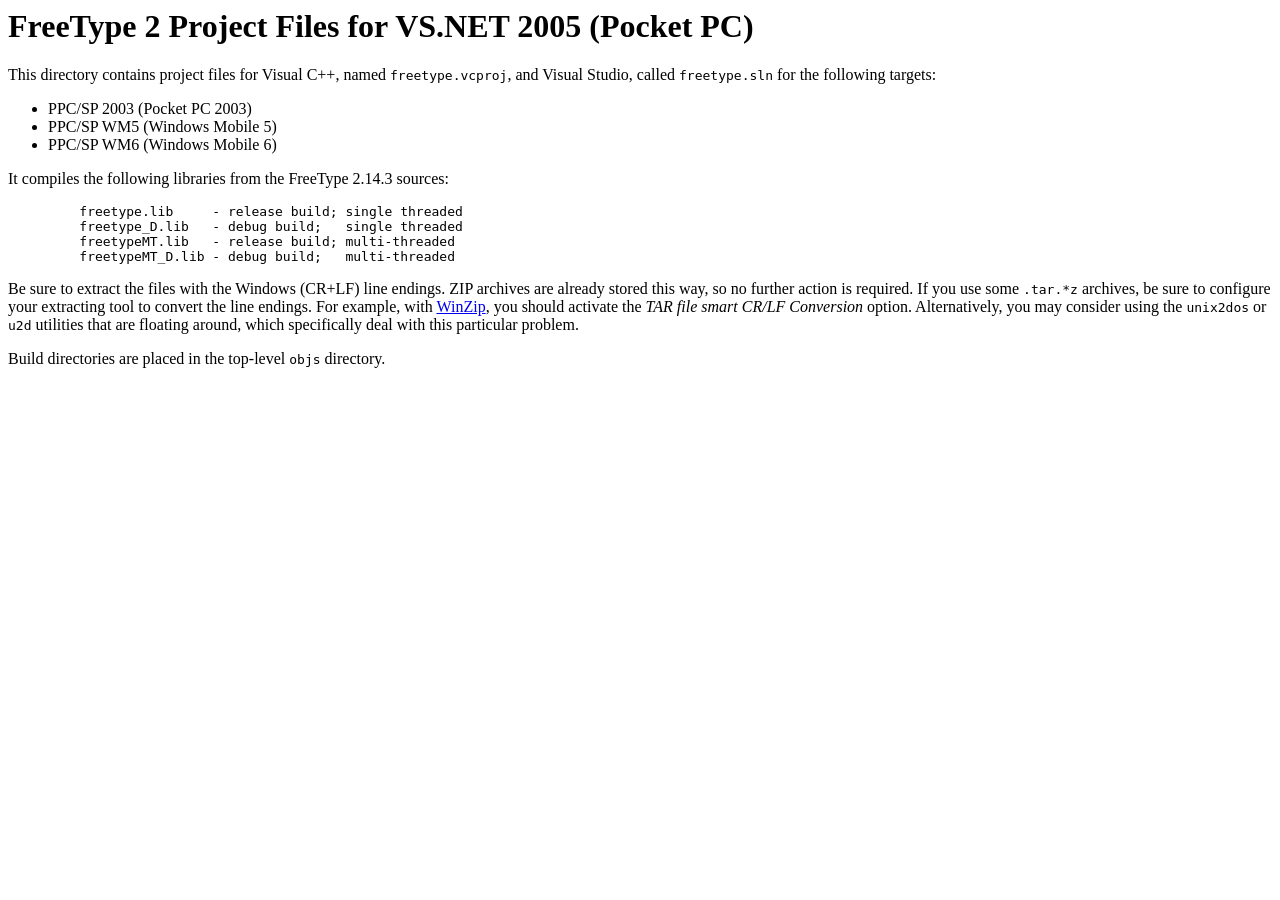
<file: managed_components/espressif__freetype/freetype/builds/wince/vc2005-ce/index.html>
<html>
<header>
<title>
  FreeType&nbsp;2 Project Files for VS.NET&nbsp;2005
  (Pocket PC)
</title>

<body>
<h1>
  FreeType&nbsp;2 Project Files for VS.NET&nbsp;2005
  (Pocket PC)
</h1>

<p>This directory contains project files for Visual C++, named
<tt>freetype.vcproj</tt>, and Visual Studio, called <tt>freetype.sln</tt> for
the following targets:

<ul>
  <li>PPC/SP 2003 (Pocket PC 2003)</li>
  <li>PPC/SP WM5 (Windows Mobile 5)</li>
  <li>PPC/SP WM6 (Windows Mobile 6)</li>
</ul>

It compiles the following libraries from the FreeType 2.14.3 sources:</p>

<ul>
  <pre>
    freetype.lib     - release build; single threaded
    freetype_D.lib   - debug build;   single threaded
    freetypeMT.lib   - release build; multi-threaded
    freetypeMT_D.lib - debug build;   multi-threaded</pre>
</ul>

<p>Be sure to extract the files with the Windows (CR+LF) line endings.  ZIP
archives are already stored this way, so no further action is required.  If
you use some <tt>.tar.*z</tt> archives, be sure to configure your extracting
tool to convert the line endings.  For example, with <a
href="https://www.winzip.com">WinZip</a>, you should activate the <em>TAR
file smart CR/LF Conversion</em> option.  Alternatively, you may consider
using the <tt>unix2dos</tt> or <tt>u2d</tt> utilities that are floating
around, which specifically deal with this particular problem.

<p>Build directories are placed in the top-level <tt>objs</tt>
directory.</p>

</body>
</html>
</file>
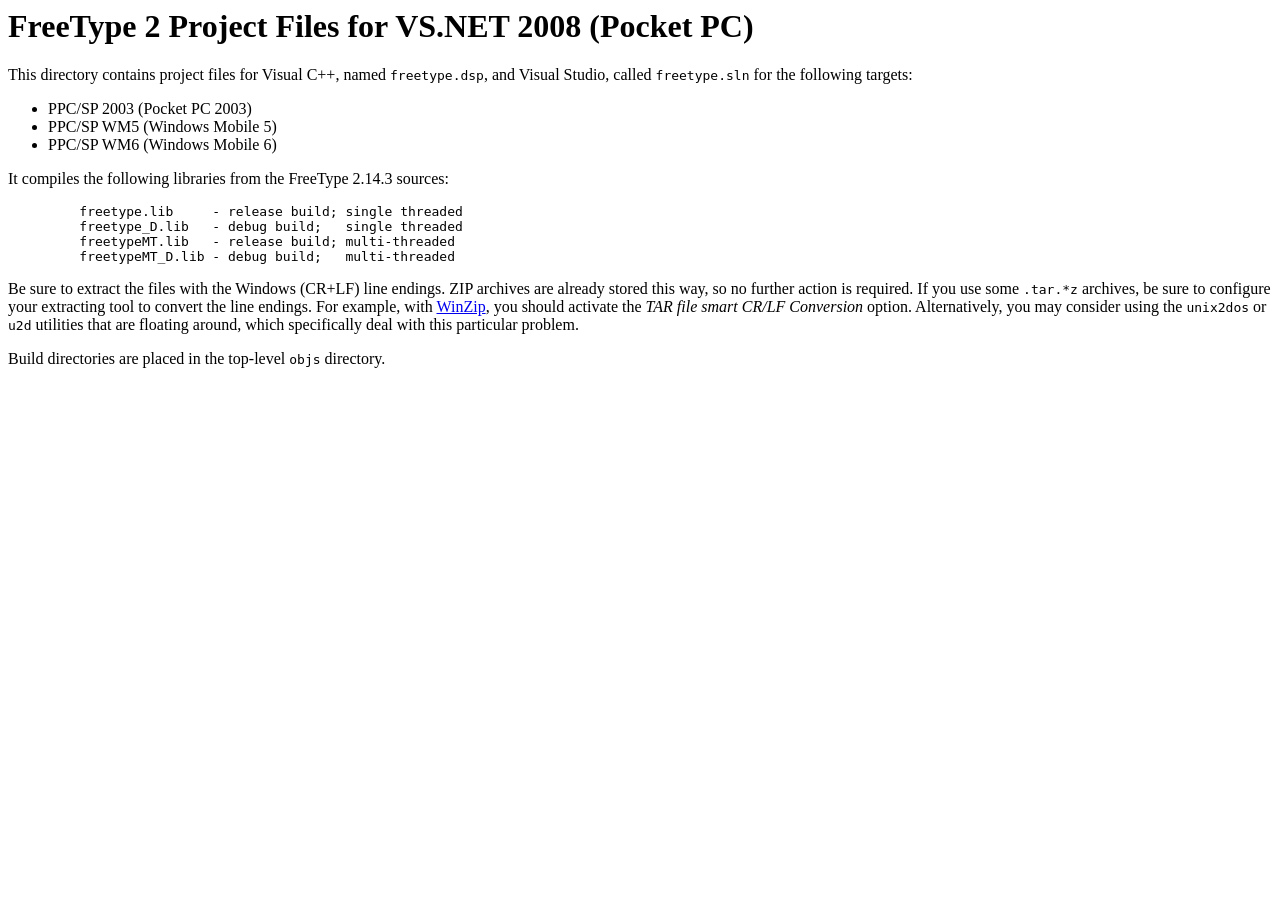
<file: managed_components/espressif__freetype/freetype/builds/wince/vc2008-ce/index.html>
<html>
<header>
<title>
  FreeType&nbsp;2 Project Files for VS.NET&nbsp;2008
  (Pocket PC)
</title>

<body>
<h1>
  FreeType&nbsp;2 Project Files for VS.NET&nbsp;2008
  (Pocket PC)
</h1>

<p>This directory contains project files for Visual C++, named
<tt>freetype.dsp</tt>, and Visual Studio, called <tt>freetype.sln</tt> for
the following targets:

<ul>
  <li>PPC/SP 2003 (Pocket PC 2003)</li>
  <li>PPC/SP WM5 (Windows Mobile 5)</li>
  <li>PPC/SP WM6 (Windows Mobile 6)</li>
</ul>

It compiles the following libraries from the FreeType 2.14.3 sources:</p>

<ul>
  <pre>
    freetype.lib     - release build; single threaded
    freetype_D.lib   - debug build;   single threaded
    freetypeMT.lib   - release build; multi-threaded
    freetypeMT_D.lib - debug build;   multi-threaded</pre>
</ul>

<p>Be sure to extract the files with the Windows (CR+LF) line endings.  ZIP
archives are already stored this way, so no further action is required.  If
you use some <tt>.tar.*z</tt> archives, be sure to configure your extracting
tool to convert the line endings.  For example, with <a
href="https://www.winzip.com">WinZip</a>, you should activate the <em>TAR
file smart CR/LF Conversion</em> option.  Alternatively, you may consider
using the <tt>unix2dos</tt> or <tt>u2d</tt> utilities that are floating
around, which specifically deal with this particular problem.

<p>Build directories are placed in the top-level <tt>objs</tt>
directory.</p>

</body>
</html>
</file>
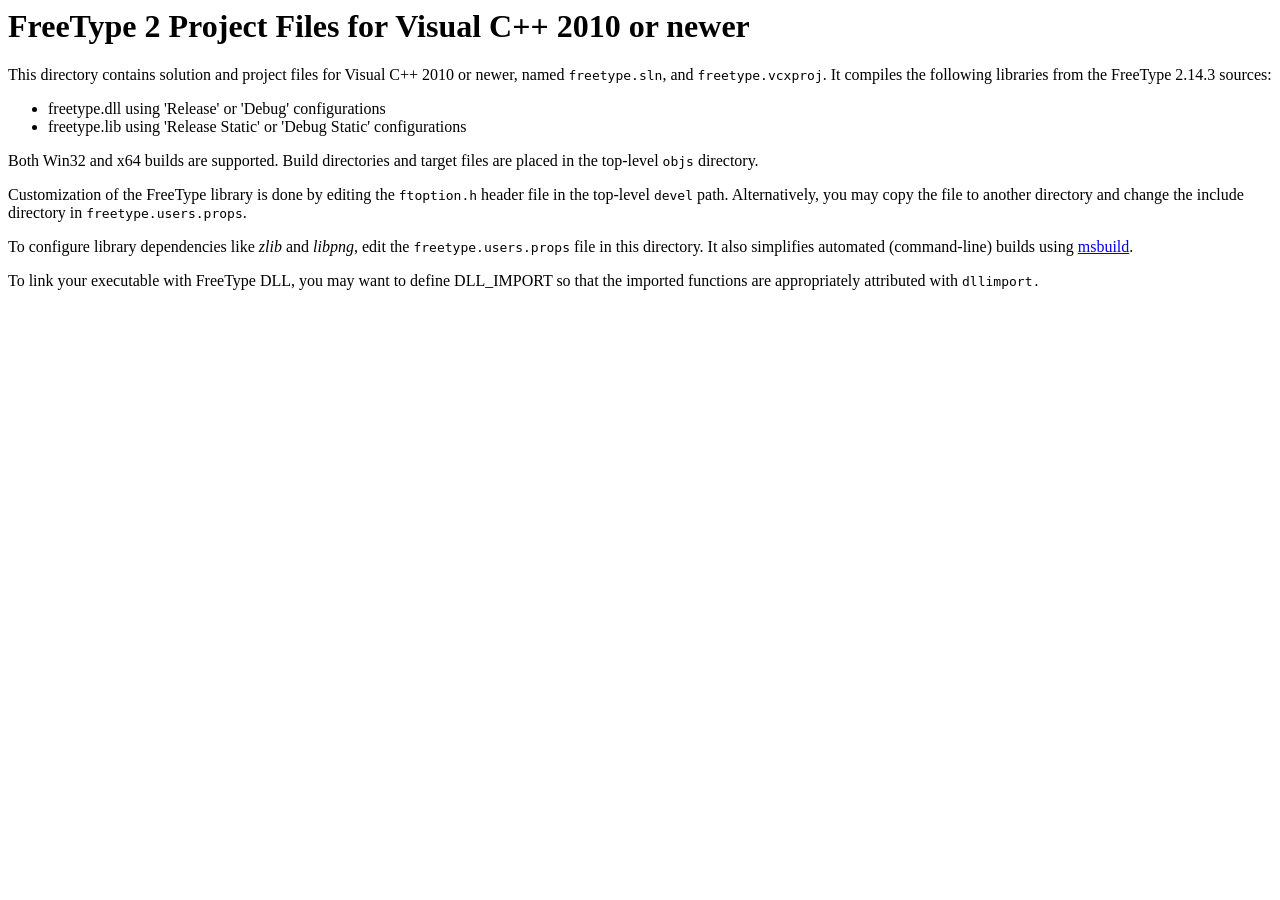
<file: managed_components/espressif__freetype/freetype/builds/windows/vc2010/index.html>
<html>
<header>
<title>
  FreeType&nbsp;2 Project Files for Visual&nbsp;C++&nbsp;2010 or newer
</title>

<body>
<h1>
  FreeType&nbsp;2 Project Files for Visual&nbsp;C++&nbsp;2010 or newer
</h1>

<p>This directory contains solution and project files for
Visual&nbsp;C++&nbsp;2010 or newer, named <tt>freetype.sln</tt>,
and <tt>freetype.vcxproj</tt>.  It compiles the following libraries
from the FreeType 2.14.3 sources:</p>

<ul>
  <li>freetype.dll using 'Release' or 'Debug' configurations</li>
  <li>freetype.lib using 'Release Static' or 'Debug Static' configurations</li>
</ul>

<p>Both Win32 and x64 builds are supported.  Build directories and target
files are placed in the top-level <tt>objs</tt> directory.</p>

<p>Customization of the FreeType library is done by editing the
<tt>ftoption.h</tt> header file in the top-level <tt>devel</tt> path.
Alternatively, you may copy the file to another directory and change the
include directory in <tt>freetype.users.props</tt>.</p>

<p>To configure library dependencies like <em>zlib</em> and <em>libpng</em>,
edit the <tt>freetype.users.props</tt> file in this directory.  It also
simplifies automated (command-line) builds using <a
href="https://msdn.microsoft.com/library/dd393574%28v=vs.100%29.aspx">msbuild</a>.</p>

<p>To link your executable with FreeType DLL, you may want to define
DLL_IMPORT so that the imported functions are appropriately
attributed with <tt>dllimport<tt>.</p>

</body>
</html>
</file>
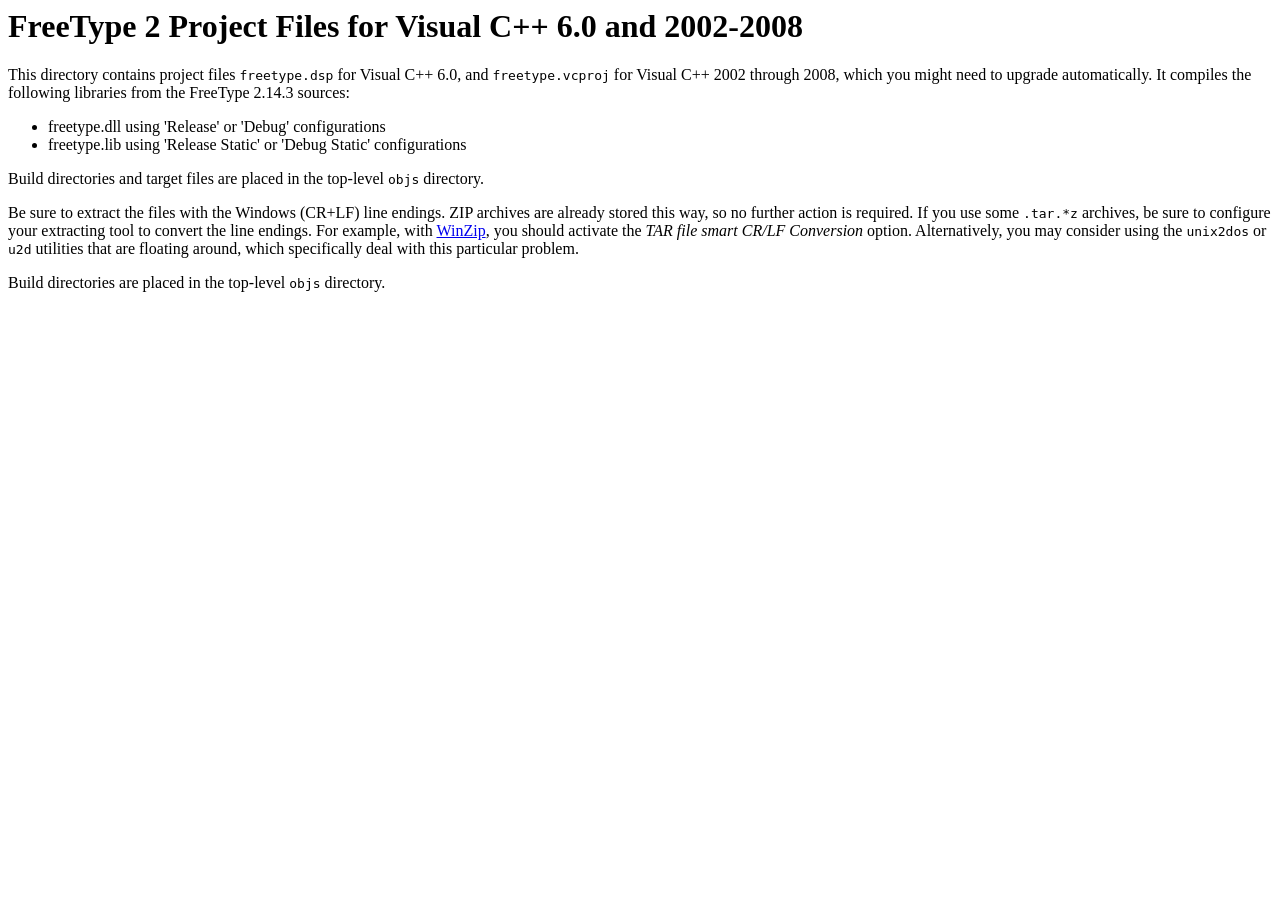
<file: managed_components/espressif__freetype/freetype/builds/windows/visualc/index.html>
<html>
<header>
<title>
  FreeType&nbsp;2 Project Files for Visual&nbsp;C++ 6.0 and 2002-2008
</title>

<body>
<h1>
  FreeType&nbsp;2 Project Files for Visual&nbsp;C++ 6.0 and 2002-2008
</h1>

<p>This directory contains project files <tt>freetype.dsp</tt> for
Visual C++ 6.0, and <tt>freetype.vcproj</tt> for Visual C++ 2002
through 2008, which you might need to upgrade automatically.
It compiles the following libraries from the FreeType 2.14.3 sources:</p>

<ul>
  <li>freetype.dll using 'Release' or 'Debug' configurations</li>
  <li>freetype.lib using 'Release Static' or 'Debug Static' configurations</li>
</ul>

<p>Build directories and target files are placed in the top-level
<tt>objs</tt> directory.</p>

<p>Be sure to extract the files with the Windows (CR+LF) line endings.  ZIP
archives are already stored this way, so no further action is required.  If
you use some <tt>.tar.*z</tt> archives, be sure to configure your extracting
tool to convert the line endings.  For example, with <a
href="https://www.winzip.com">WinZip</a>, you should activate the <em>TAR
file smart CR/LF Conversion</em> option.  Alternatively, you may consider
using the <tt>unix2dos</tt> or <tt>u2d</tt> utilities that are floating
around, which specifically deal with this particular problem.

<p>Build directories are placed in the top-level <tt>objs</tt>
directory.</p>

</body>
</html>
</file>
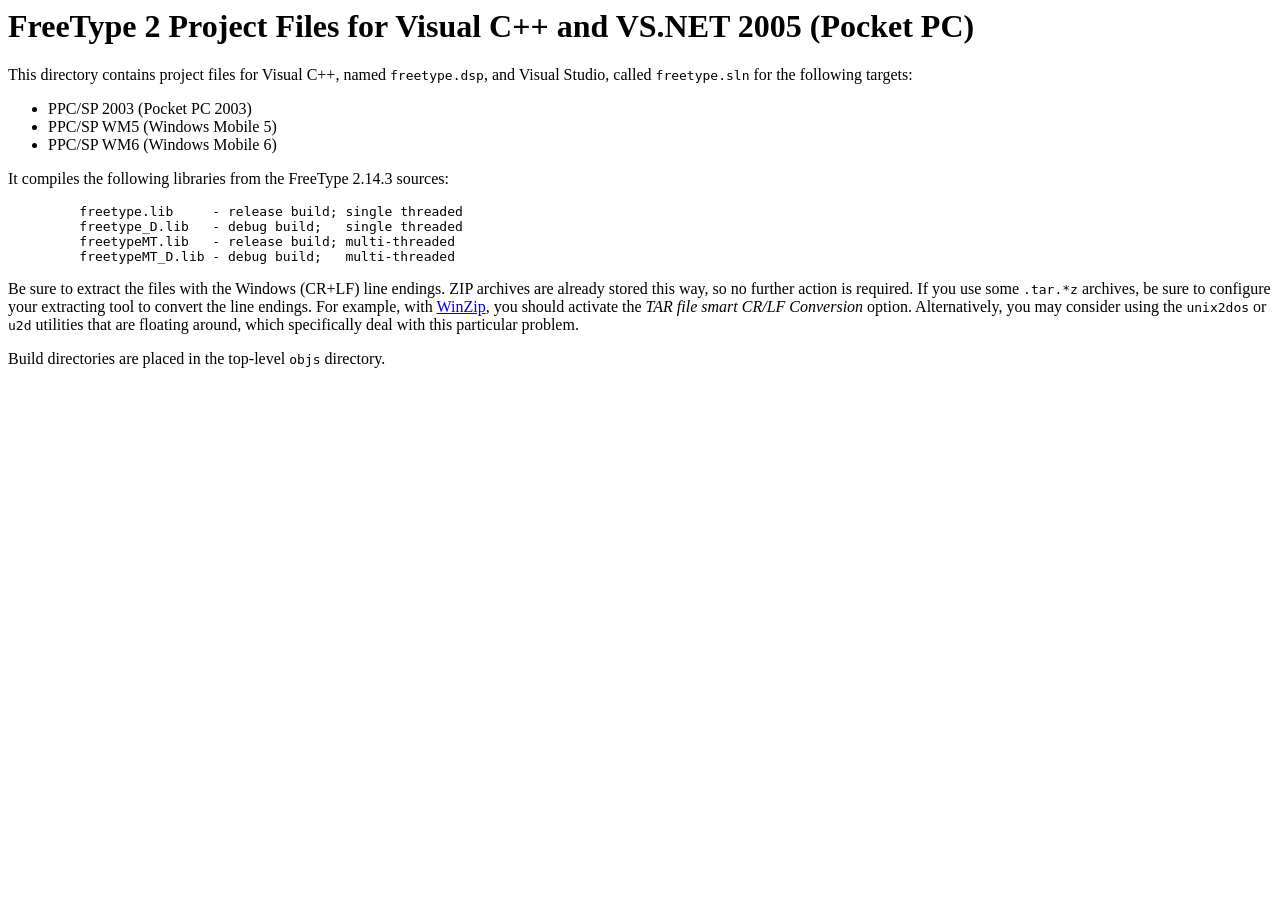
<file: managed_components/espressif__freetype/freetype/builds/windows/visualce/index.html>
<html>
<header>
<title>
  FreeType&nbsp;2 Project Files for Visual&nbsp;C++ and VS.NET&nbsp;2005
  (Pocket PC)
</title>

<body>
<h1>
  FreeType&nbsp;2 Project Files for Visual&nbsp;C++ and VS.NET&nbsp;2005
  (Pocket PC)
</h1>

<p>This directory contains project files for Visual C++, named
<tt>freetype.dsp</tt>, and Visual Studio, called <tt>freetype.sln</tt> for
the following targets:

<ul>
  <li>PPC/SP 2003 (Pocket PC 2003)</li>
  <li>PPC/SP WM5 (Windows Mobile 5)</li>
  <li>PPC/SP WM6 (Windows Mobile 6)</li>
</ul>

It compiles the following libraries from the FreeType 2.14.3 sources:</p>

<ul>
  <pre>
    freetype.lib     - release build; single threaded
    freetype_D.lib   - debug build;   single threaded
    freetypeMT.lib   - release build; multi-threaded
    freetypeMT_D.lib - debug build;   multi-threaded</pre>
</ul>

<p>Be sure to extract the files with the Windows (CR+LF) line endings.  ZIP
archives are already stored this way, so no further action is required.  If
you use some <tt>.tar.*z</tt> archives, be sure to configure your extracting
tool to convert the line endings.  For example, with <a
href="https://www.winzip.com">WinZip</a>, you should activate the <em>TAR
file smart CR/LF Conversion</em> option.  Alternatively, you may consider
using the <tt>unix2dos</tt> or <tt>u2d</tt> utilities that are floating
around, which specifically deal with this particular problem.

<p>Build directories are placed in the top-level <tt>objs</tt>
directory.</p>

</body>
</html>
</file>
